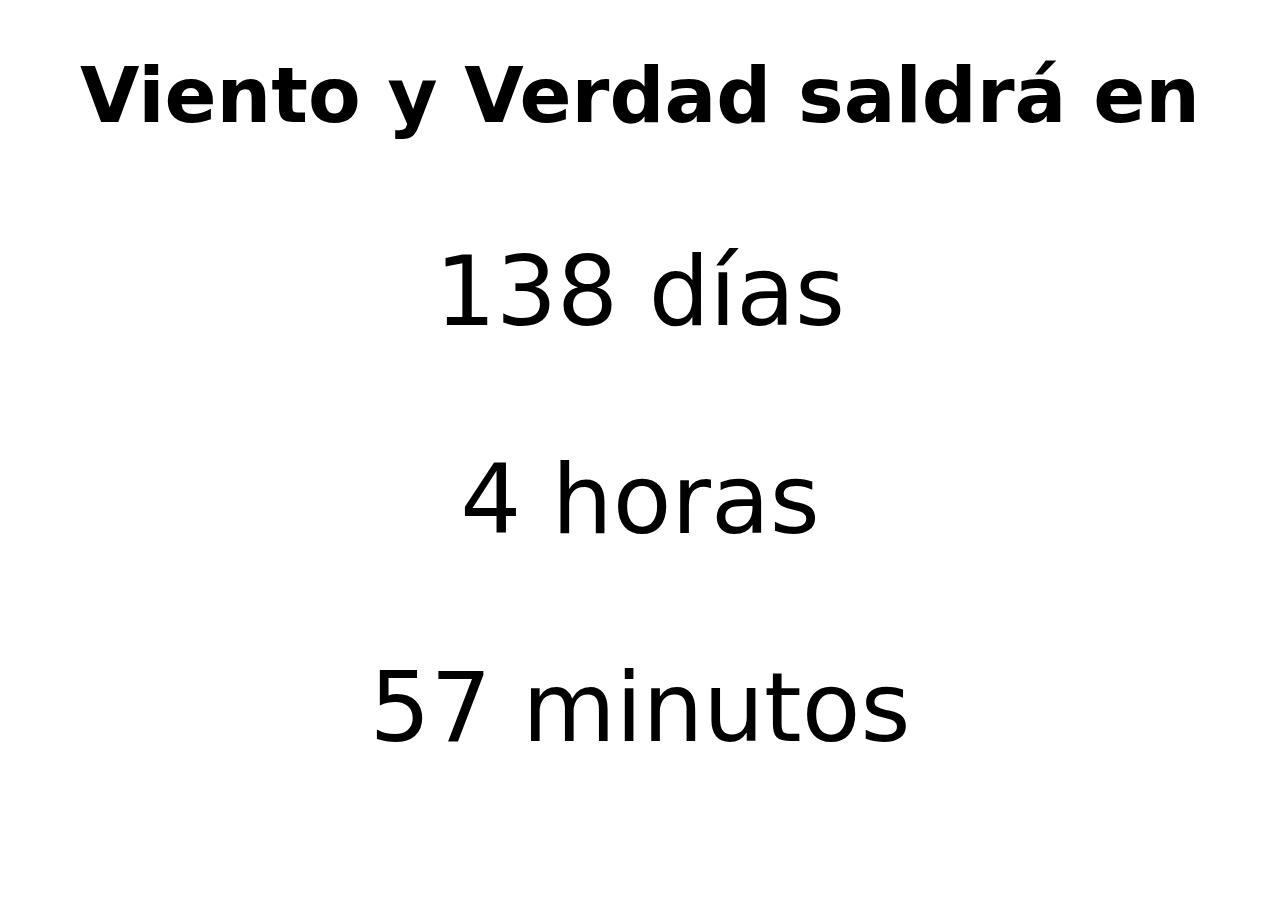
<file: index.html>
<!DOCTYPE html>
<html lang="en">

<head>
    <meta charset="UTF-8">
    <meta name="viewport" content="width=device-width, initial-scale=1.0">
    <title>Viento y Verdad</title>
    <script defer src="index.js"></script>
    <link rel="stylesheet" href="style.css">
</head>

<body>
    <div id="toBeUpdated">
        <h1 style=color:black;>Viento y Verdad saldrá en</h1>
        <p id="toBeUpdatedDays" style="font-size:600%;color:black;"> 0 días</p>
        <p id="toBeUpdatedHours" style="font-size:600%;color:black;"> 0 horas</p>
        <p id="toBeUpdatedMinutos" style="font-size:600%;color:black;"> 0 minutos</p>
    </div>
</body>

</html>
</file>
<file: style.css>
body {
    font-family: system-ui;
    background-image: url("https://preview.redd.it/reminder-that-dalinar-is-canonically-thicc-v0-1ezw0m8ij6sd1.png?width=2374&format=png&auto=webp&s=edd5f63f2813df41b1e36aa68ff3aa2740d6a2e4");
    background-position: top right 60%;
    color: black;
    text-align: center;
}
</file>
